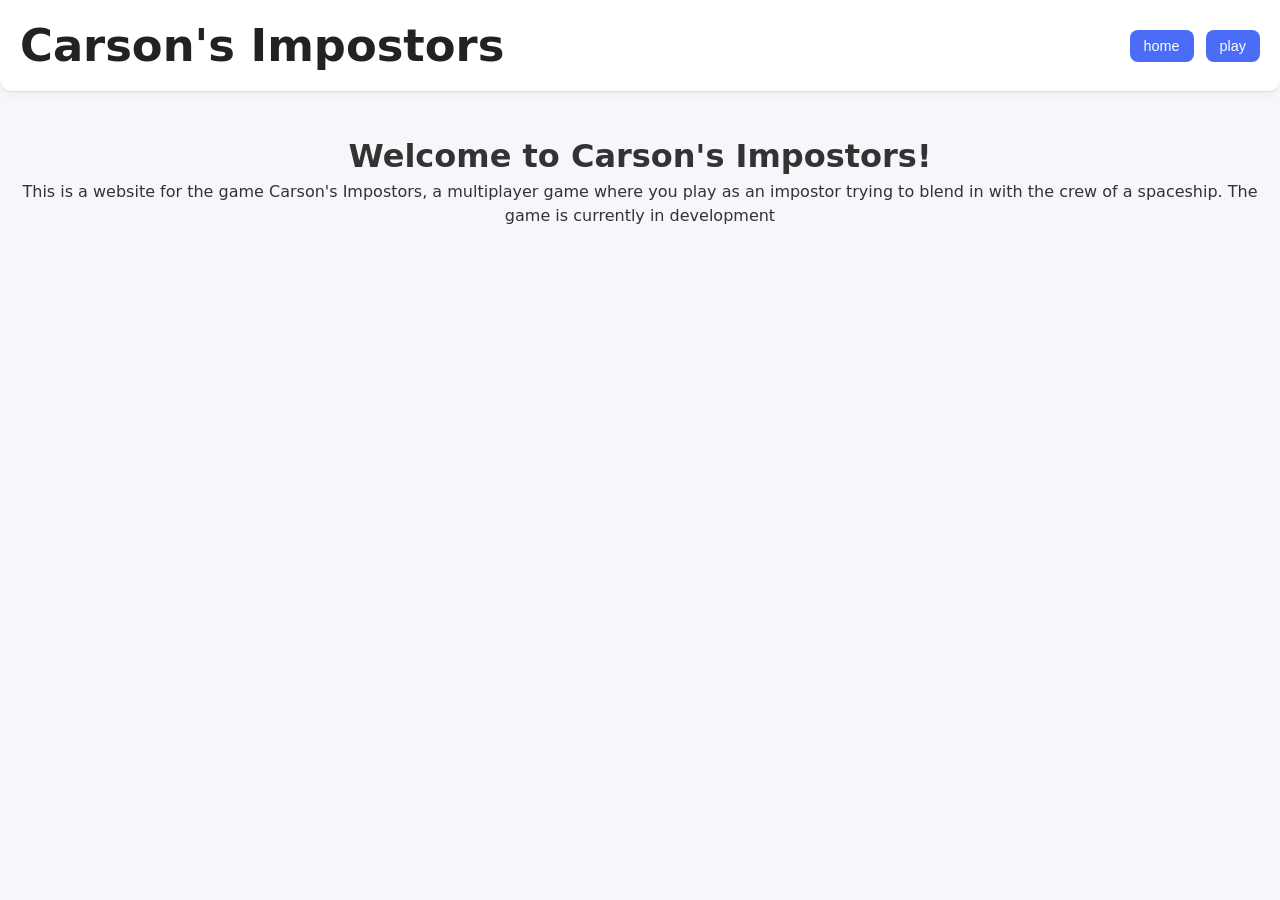
<file: index.html>
<!DOCTYPE html>
<head>
    <Title>Impostor Website</Title>
    <link rel="stylesheet" href="styles.css">
    <script src="index.js"></script>
</head>
<body>
    <header>
        <div class="WebsiteNameHeader">
            <h1>Carson's Impostors</h1>
        </div>
        <div class="Nav">
            <button class="navBtn" onclick="window.location.href='index.html'">home</button>
            <button class="navBtn" onclick="window.location.href='setup.html'">play</button>
        </div>
    </header>
    <div class="indexContent">
        <h1>Welcome to Carson's Impostors!</h1>
        <p>This is a website for the game Carson's Impostors, a multiplayer game where you play as an impostor trying to blend in with the crew of a spaceship. The game is currently in development</p>
    </div>
</body>
</html>
</file>
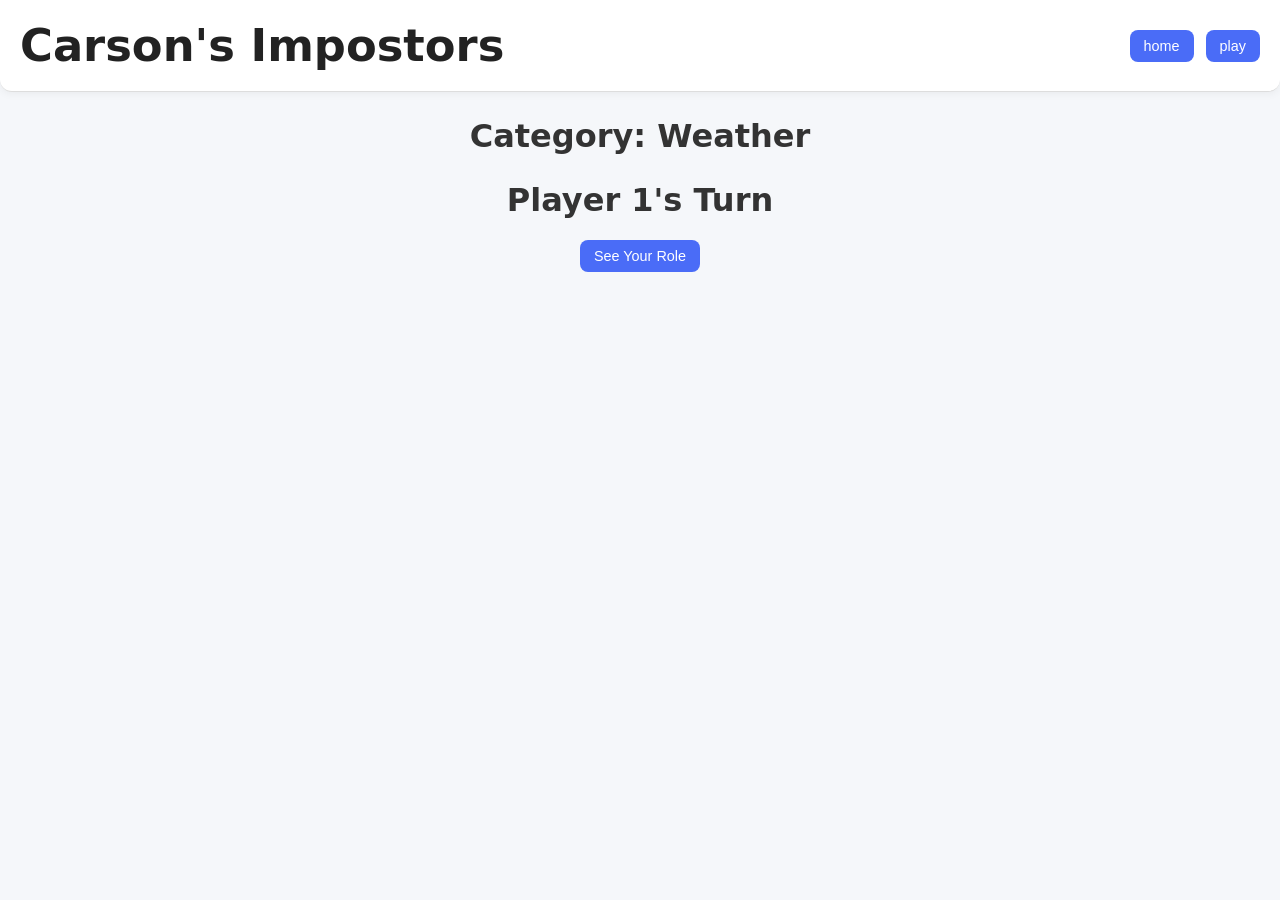
<file: game.html>
<!DOCTYPE html>
<html>
<head>
    <Title>Impostor Website</Title>
    <link rel="stylesheet" href="styles.css">
    <script src="game.js"></script>
</head>
<body>
    <header>
        <div class="WebsiteNameHeader">
            <h1>Carson's Impostors</h1>
        </div>
        <div class="Nav">
            <button class="navBtn" onclick="window.location.href='index.html'">home</button>
            <button class="navBtn" onclick="window.location.href='setup.html'">play</button>
        </div>
    </header>
    <div class="gameContent">
        <h1 id="CategoryText">Category: </h1>
        <h1 id="infoText">Player 1's Turn</h1>
        <button class="gameBtn" id="turnBtn">See Your Role</button>
        <select id="voteForPlayer"></select>
        <button class="gameBtn" id="voteBtn">Vote</button>
    </div>
</html>
</file>
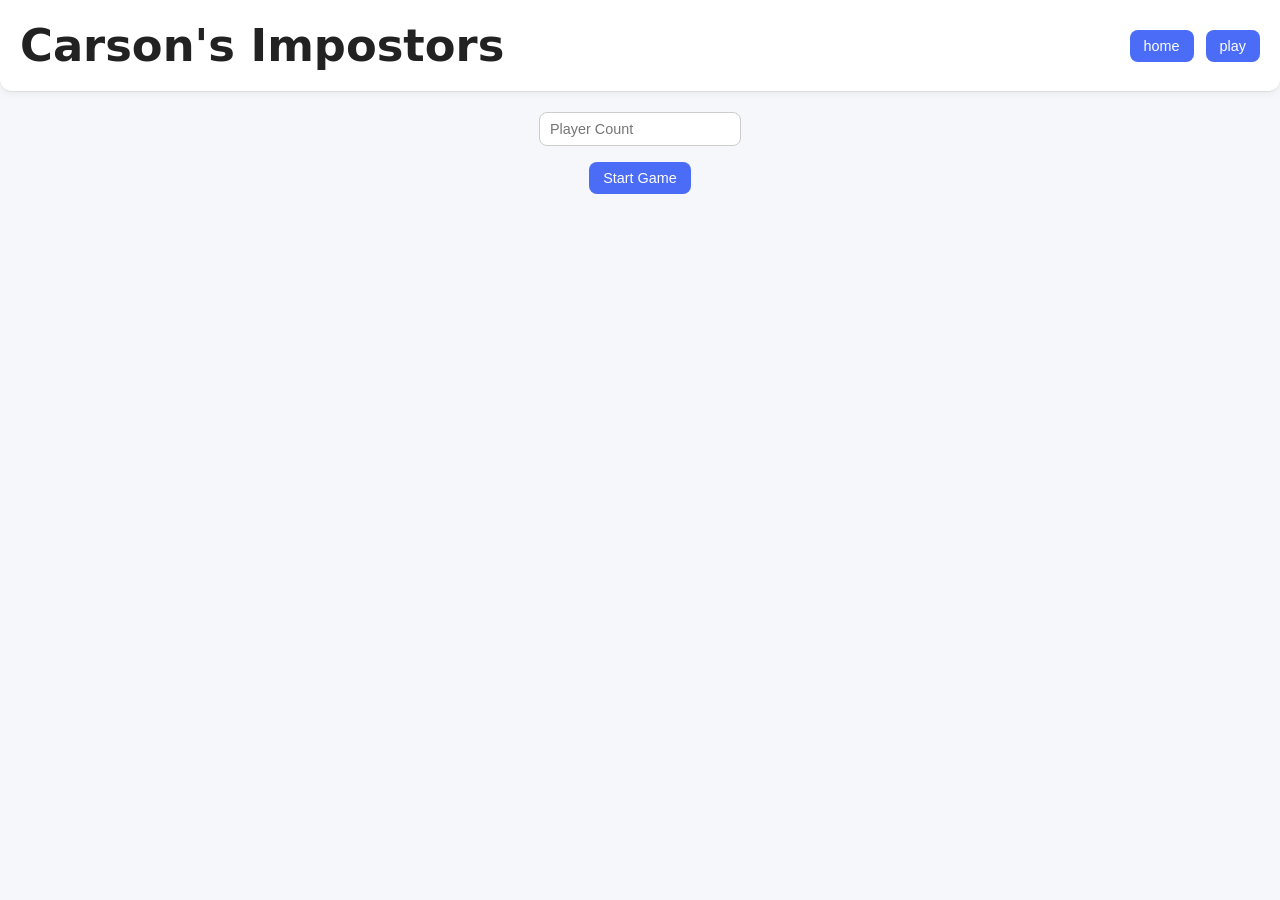
<file: setup.html>
<!DOCTYPE html>
</html>
<head>
    <Title>Impostor Website</Title>
    <link rel="stylesheet" href="styles.css">
    <script src="setup.js"></script>
</head>
<body>
    <header>
        <div class="WebsiteNameHeader">
            <h1>Carson's Impostors</h1>
        </div>
        <div class="Nav">
            <button class="navBtn" onclick="window.location.href='index.html'">home</button>
            <button class="navBtn" onclick="window.location.href='setup.html'">play</button>
        </div>
    </header>
    <div class="gameContent">
        <input type="text" id="playerCount" placeholder="Player Count">
        <button class="navBtn" id="startBtn">Start Game</button>
    </div>
</body>
</file>
<file: styles.css>
/* Base Reset */
* {
    margin: 0;
    padding: 0;
    box-sizing: border-box;
}

/* Body */
body {
    background-color: #f5f7fa;
    font-family: system-ui, "Segoe UI", Roboto, Helvetica, Arial, sans-serif;
    color: #333;
    line-height: 1.5;
}

/* Header */
header {
    width: 100%;
    background-color: #ffffff;
    border-bottom: 1px solid #ddd;
    border-radius: 0 0 12px 12px;
    display: flex;
    justify-content: space-between;
    align-items: center;
    padding: 12px 20px;
    box-shadow: 0 2px 8px rgba(0, 0, 0, 0.05);
}

/* Website Name */
.WebsiteNameHeader {
    font-size: 1.4rem;
    font-weight: 600;
    color: #222;
}

/* Navigation */
.Nav {
    display: flex;
    align-items: center;
    gap: 12px;
}

/* Buttons (global) */
button,
.navBtn,
.select {
    background-color: #4a6cf7;
    border: none;
    border-radius: 8px;
    padding: 8px 14px;
    color: #fff;
    font-size: 0.9rem;
    cursor: pointer;
    transition: all 0.2s ease;
}

/* Hover + Active Effects */
button:hover,
.navBtn:hover,
.select:hover {
    background-color: #3b5be0;
    transform: translateY(-1px);
}

button:active,
.navBtn:active,
.select:active {
    transform: translateY(0);
    opacity: 0.9;
}

/* Content Sections */
.indexContent {
    text-align: center;
    margin-top: 40px;
    padding: 0 20px;
}

.gameContent {
    margin-top: 20px;
    display: flex;
    flex-direction: column;
    text-align: center;
    gap: 16px;
    align-items: center;
    justify-content: center;
}

/* Optional Card Style (for cleaner UI blocks) */
.card {
    background: white;
    padding: 20px;
    border-radius: 12px;
    box-shadow: 0 4px 12px rgba(0,0,0,0.06);
    max-width: 600px;
    width: 100%;
}

/* Inputs / Select polish */
select,
input {
    padding: 8px 10px;
    border-radius: 8px;
    border: 1px solid #ccc;
    font-size: 0.9rem;
}

/* Responsive */
@media (max-width: 600px) {
    header {
        flex-direction: column;
        gap: 10px;
        align-items: flex-start;
    }

    .Nav {
        width: 100%;
        justify-content: flex-end;
    }
}
</file>
